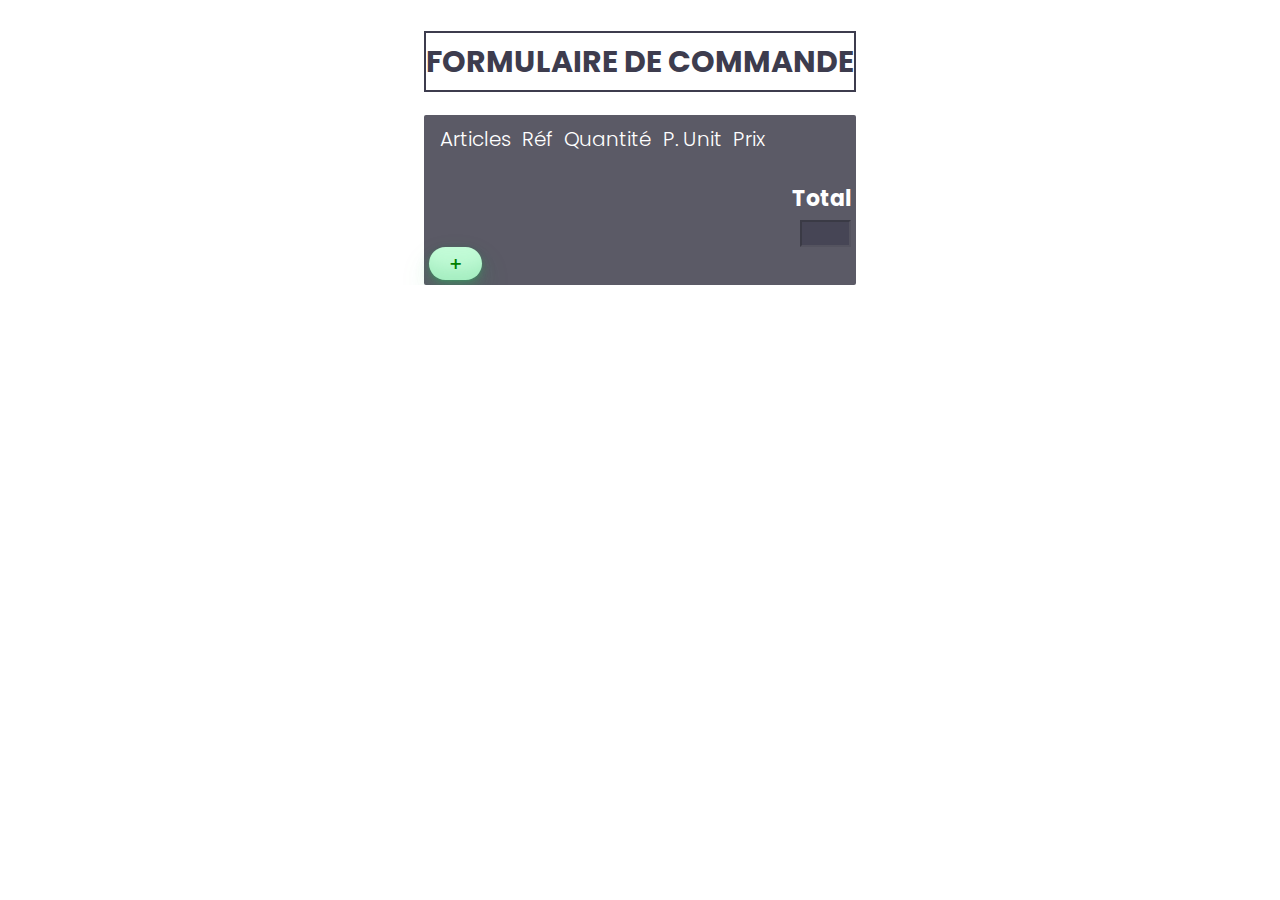
<file: index.html>
<!DOCTYPE html>
<html lang="fr">
<head>
    <meta charset="UTF-8">
    <meta name="viewport" content="width=device-width, initial-scale=1.0">
    <link rel="stylesheet" href="style.css">
    <link rel="stylesheet" href="https://cdnjs.cloudflare.com/ajax/libs/font-awesome/5.15.4/css/all.min.css">
    <title>LE FORMULAIRE DE COMMANDE</title>
</head>

<body>
    <div class="wrapper">
        <header>
            <h1>Formulaire de Commande</h1>
        </header>

        <form method="GET" class="box">
            <div class="libelle">
                <div>Articles</div>
                <div>Réf</div>
                <div>Quantité</div>
                <div>P. Unit</div>
                <div>Prix</div>
            </div>

            <div id="u-interface" class="interface-u"> 
                <div class="grand-total">
                    <span>Total</span>
                    <input type="text" id ="toTotal" disabled="disabled">                 
                </div>
            </div>

            <div class="ajouter-ligne">
                <input type="button" class="button-add" role="button" id="button-new" value="+">         
            </div>

        </form>

        <script src="script.js"></script>
    </div>
</body>
</html>
</file>
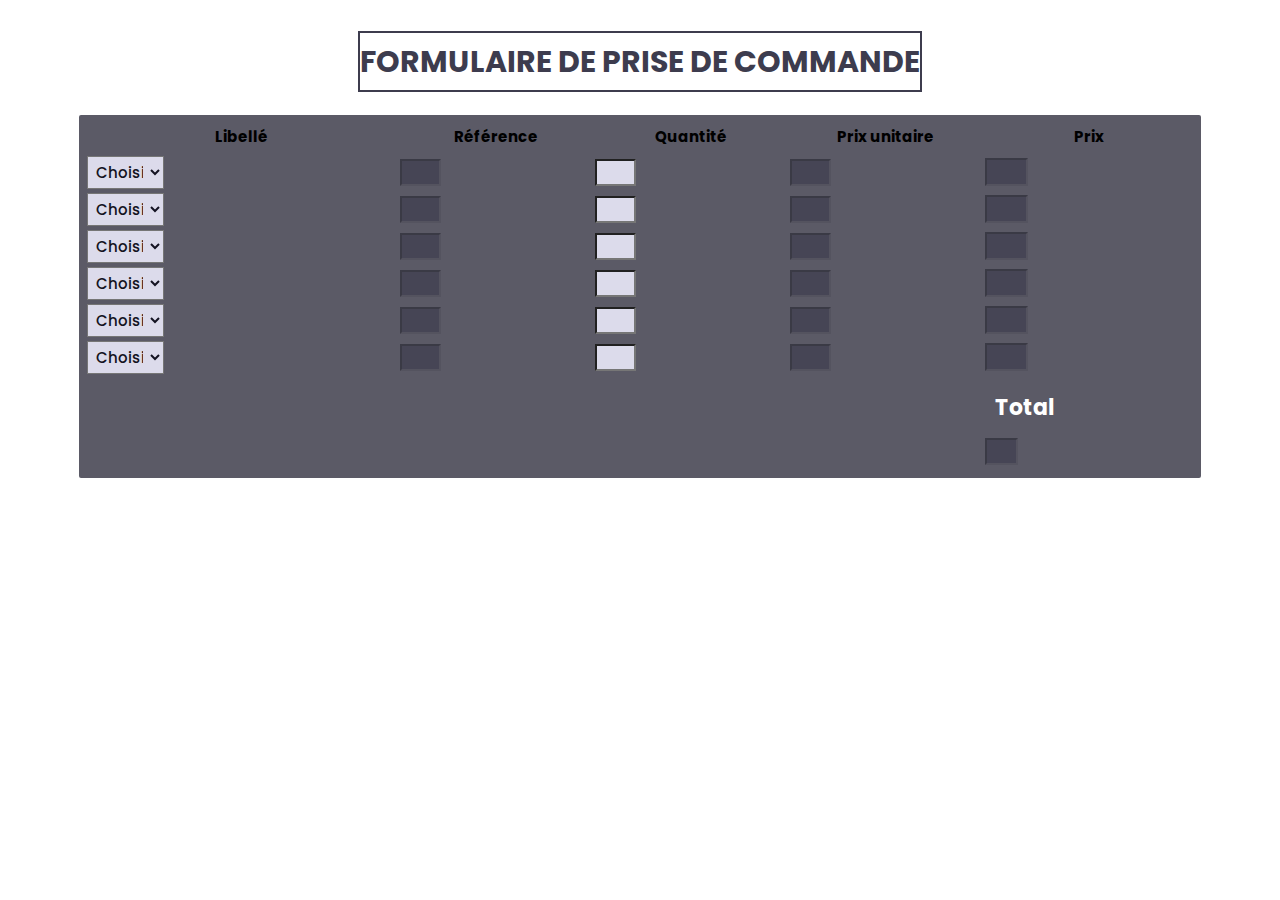
<file: LE FORMULAIRE DE COMMANDE.html>
<!DOCTYPE html>
<html lang="fr">
    <head>
        <meta charset="UTF-8">
        <meta id="viewport" content="width=device-width, initial-scale=1.0">
		<title>LE FORMULAIRE DE COMMANDE</title>
		
		<link rel="stylesheet" href="style.css">
	</head>
	
	<body>
		<div class="wrapper">
            <h1>Formulaire de Prise de commande</h1>
            <div class="box">
                <form method="GET">
                    <table id="formulaireCommande">
                        <thead>
                            <tr id="libelles" class="libelles-class">
                                <th>Libellé</th>
                                <th>Référence</th>
                                <th>Quantité</th>
                                <th>Prix unitaire</th>
                                <th>Prix</th>
                            </tr>
                        </thead>
                        <tbody>
                            <tr>
                                <td>
                                    <select id="livre1" class="first">
                                        <option>Choisissez votre livre</option>
                                        <option>Le grand livre de Javascript</option>
                                        <option>HTML encore plus vite</option>
                                        <option>Windows NT4.0</option>
                                        <option>Le Kit de Ressource technique de NT</option>
                                        <option>Formation Java</option>
                                        <option>Comment créer son site Web</option>
                                    </select>
                                </td>
                                <td><input type="text" id="ref1" disabled="disabled"></input></td>
                                <td><input type="number" id="qut1" class="quantite"></input></td>
                                <td><input type="text" id="pu1" disabled="disabled"></input></td>
                                <td><input type="text" id="p1" class="totLine" disabled="disabled"></input></td>
                            </tr>
                            <tr>
                                <td>
                                    <select id="livre2" class="first">
                                        <option>Choisissez votre livre</option>
                                        <option>Le grand livre de Javascript</option>
                                        <option>HTML encore plus vite</option>
                                        <option>Windows NT4.0</option>
                                        <option>Le Kit de Ressource technique de NT</option>
                                        <option>Formation Java</option>
                                        <option>Comment créer son site Web</option>
                                    </select>
                                </td>
                                <td><input type="text" id="ref2" disabled="disabled"></input></td>
                                <td><input type="number" id="qut2" class="quantite"></input></td>
                                <td><input type="text" id="pu2" disabled="disabled"></input></td>
                                <td><input type="text" id="p2" class="totLine" disabled="disabled"></input></td>
                            </tr>
                            <tr>
                                <td>
                                    <select id="livre3" class="first">
                                        <option>Choisissez votre livre</option>
                                        <option>Le grand livre de Javascript</option>
                                        <option>HTML encore plus vite</option>
                                        <option>Windows NT4.0</option>
                                        <option>Le Kit de Ressource technique de NT</option>
                                        <option>Formation Java</option>
                                        <option>Comment créer son site Web</option>
                                    </select>
                                </td>
                                <td><input type="text" id="ref3 " disabled="disabled"></input></td>
                                <td><input type="number" id="qut3" class="quantite"></input></td>
                                <td><input type="text" id="pu3" disabled="disabled"></input></td>
                                <td><input type="text" id="p3" class="totLine" disabled="disabled"></input></td>
                            </tr>
                            <tr>
                                <td>
                                    <select id="livre4" class="first">
                                        <option>Choisissez votre livre</option>
                                        <option>Le grand livre de Javascript</option>
                                        <option>HTML encore plus vite</option>
                                        <option>Windows NT4.0</option>
                                        <option>Le Kit de Ressource technique de NT</option>
                                        <option>Formation Java</option>
                                        <option>Comment créer son site Web</option>
                                    </select>
                                </td>
                                <td><input type="text" id="ref4" disabled="disabled"></input></td>
                                <td><input type="number" id="qut4" class="quantite"></input></td>
                                <td><input type="text" id="pu4" disabled="disabled"></input></td>
                                <td><input type="text" id="p4" class="totLine" disabled="disabled"></input></td>
                            </tr>
                            <tr>
                                <td>
                                    <select id="livre5" class="first">
                                        <option>Choisissez votre livre</option>
                                        <option>Le grand livre de Javascript</option>
                                        <option>HTML encore plus vite</option>
                                        <option>Windows NT4.0</option>
                                        <option>Le Kit de Ressource technique de NT</option>
                                        <option>Formation Java</option>
                                        <option>Comment créer son site Web</option>
                                    </select>
                                </td>
                                <td><input type="text" id="ref5" disabled="disabled"></input></td>
                                <td><input type="number" id="qut5" class="quantite"></input></td>
                                <td><input type="text" id="pu5" disabled="disabled"></input></td>
                                <td><input type="text" id="p5" class="totLine" disabled="disabled"></input></td>
                            </tr>
                            <tr>
                                <td>
                                    <select id="livre6" class="first">
                                        <option>Choisissez votre livre</option>
                                        <option>Le grand livre de Javascript</option>
                                        <option>HTML encore plus vite</option>
                                        <option>Windows NT4.0</option>
                                        <option>Le Kit de Ressource technique de NT</option>
                                        <option>Formation Java</option>
                                        <option>Comment créer son site Web</option>
                                    </select>
                                </td>
                                <td><input type="text" id="ref6" disabled="disabled"></input></td>
                                <td><input type="number" id="qut6" class="quantite"></input></td>
                                <td><input type="text" id="pu6" disabled="disabled"></input></td>
                                <td><input type="text" id="p6" class="totLine" disabled="disabled"></input></td>
                            </tr>                                          
                        </tbody>
                        <tfoot>
                            <tr>
                                <td></td>
                                <td></td>
                                <td></td>
                                <td></td>
                                <td class="total">
                                    <span>Total<br> 
                                        <input type="text" id ="toTotal" disabled="disabled"></input>
                                    </span>
                                </td>
                            </tr>
                        </tfoot>
                    </table>
                </form>
                </div>
			</div>
		    <script src="script.js"></script>
		</div>
    </body>
</html>
</file>
<file: style.css>
@import url('https://fonts.googleapis.com/css?family=Poppins:400,500,600,700,800,900');


.wrapper {
    display: flex;
    flex-flow: column wrap;
    align-content: center;
    font-family: 'Poppins', sans-serif;
	font-weight: 300;
	font-size: 15px;
	line-height: 1.9;
	overflow-x: hidden;
}
.box {
    display: flex;
    flex-direction: column;
    font-family: 'Poppins', sans-serif;
    background-color: rgb(91, 90, 102);
    padding: 5px;
    border-radius: 2px;
}

.inputs {
    display: flex;
    align-items: center;
}

.grand-total {
    display: flex;
    flex-direction: column;
    align-items: flex-end;
    margin-top: 20px;
}
.grand-total > input {
    width: 20%;
}

.libelle {
    display: flex;
    flex-flow: row wrap;
    justify-content:space-evenly;
    color: white;
    font-size: 20px;
    padding-right: 75px;
}

.interface-u {
    padding-left: 30px;
}

h1 {
    text-align: center;
    text-transform: uppercase;
    border: 2px solid;
    color : rgb(61, 60, 78);
    margin: 23px auto;
}


select {
    font-family: 'Poppins', sans-serif;
    background-color: rgb(220, 219, 235);
    color: rgb(20, 19, 34);
    font-weight: 500;
    padding: 4px;
    width: 25%;
    font-size: 15px;
} 

input {
    background-color: rgb(220, 219, 235);
    padding: 4px;
    font-weight: bold;
    text-align: right;
}

input[type="text"], [type="number"]{
    width: 15%;
}
input[type="text"], [type="number"]:disabled {
    background: rgb(70, 69, 85);
    color: white;
}

input[type=number]::-webkit-inner-spin-button, 
input[type=number]::-webkit-outer-spin-button { 
      -webkit-appearance: none; 
      margin: 0; 
}

input[type=number] { 
    -moz-appearance: textfield;
    appearance: textfield;
    margin: 0; 
}

span {
    color: white;
    font-size: 22px;
    font-weight: bold;
    padding-left: 10px;
}

.total {
    color: white;
    padding-top: 10px;
}

.totLine {
    font-size: 14px;
}

#toTotal {
    font-weight: bolder;
    width: 10%;
}

.button-add {
    background-color: #c2fbd7;
    border-radius: 100px;
    box-shadow: rgba(44, 187, 99, .2) 0 -25px 18px -14px inset,rgba(44, 187, 99, .15) 0 1px 2px,rgba(44, 187, 99, .15) 0 2px 4px,rgba(44, 187, 99, .15) 0 4px 8px,rgba(44, 187, 99, .15) 0 8px 16px,rgba(44, 187, 99, .15) 0 16px 32px;
    color: green;
    cursor: pointer;
    display: inline-block;
    font-family: CerebriSans-Regular,-apple-system,system-ui,Roboto,sans-serif;
    padding: 7px 20px;
    text-align: center;
    text-decoration: none;
    transition: all 250ms;
    border: 0;
    font-size: 16px;
    user-select: none;
    -webkit-user-select: none;
    touch-action: manipulation;
}

.button-add:hover {
    background-color: #67d18e;
    color: rgb(2, 61, 2);
    box-shadow: rgba(44,187,99,.35) 0 -25px 18px -14px inset,rgba(44,187,99,.25) 0 1px 2px,rgba(44,187,99,.25) 0 2px 4px,rgba(44,187,99,.25) 0 4px 8px,rgba(44,187,99,.25) 0 8px 16px,rgba(44,187,99,.25) 0 16px 32px;
    transform: scale(1.05) rotate(-0.5deg);
}


@media screen and (min-width: 673px) and (max-width: 990px) {
    .inputs {
        display: flex;
        align-items: center;
        flex-flow: column wrap;
        width: 100%;
    }
    input[type="text"], [type="number"]{
        width: 35%;
    }

    .libelle {
        visibility: hidden;
    }
}

@media screen and (max-width: 672px) {
    .inputs {
        display: flex;
        align-items: center;
        flex-flow: column wrap;
        width: 100%;
    }
    
    input[type="text"], [type="number"]{
        width: 35%;
    }

    .libelle {
        visibility: hidden;
    }
}
</file>
